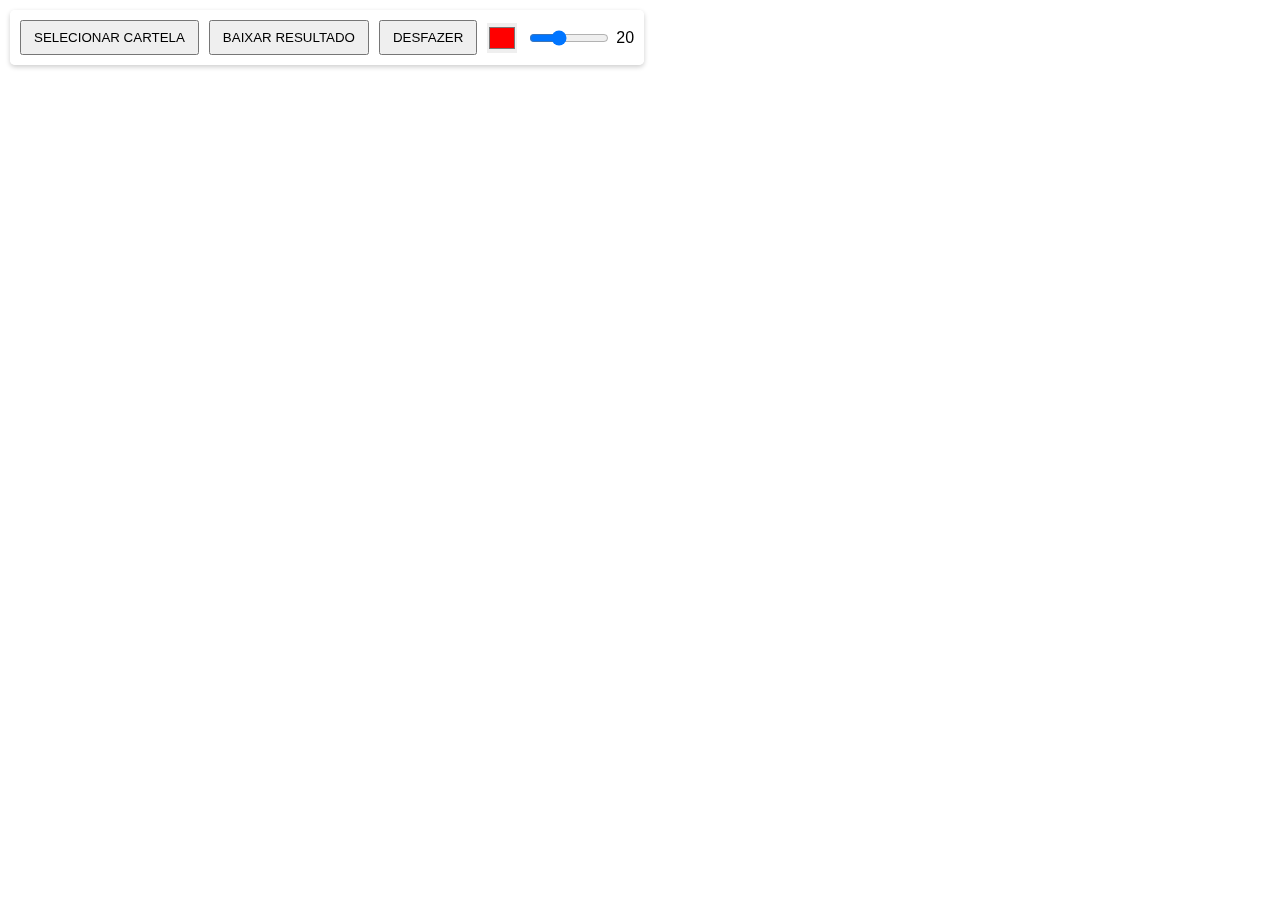
<file: marcador/index.html>
<!DOCTYPE html>
<html>
<head>
    <meta charset="UTF-8">
    <meta name="viewport" content="width=device-width, initial-scale=1">
    <title>Marcador de Cartelas de Bingo</title>
    <style>
        body {
            margin: 0;
            overflow: hidden;
            font-family: Arial, sans-serif;
        }

        #controls {
            position: fixed;
            top: 10px;
            left: 10px;
            z-index: 1000;
            background: rgba(255, 255, 255, 0.8);
            padding: 10px;
            border-radius: 5px;
            box-shadow: 0 2px 5px rgba(0,0,0,0.2);
            display: flex;
            gap: 10px;
            align-items: center;
            flex-wrap: wrap;
            max-width: calc(100% - 50px);
        }

        button {
            padding: 8px 12px;
            cursor: pointer;
        }

        #colorPicker {
            width: 30px;
            height: 30px;
            padding: 0;
            border: none;
            cursor: pointer;
        }

        #canvasContainer {
            overflow: auto;
            position: fixed;
            top: 0;
            left: 0;
            width: 100vw;
            height: 100vh;
        }

        #mainCanvas {
            display: block;
        }

        .brush-control {
            display: flex;
            align-items: center;
            gap: 5px;
        }

        #brushSize {
            width: 80px;
        }
    </style>
</head>
<body>
    <div id="controls">
        <input type="file" id="fileInput" multiple accept="image/*" hidden>
        <button onclick="document.getElementById('fileInput').click()">SELECIONAR CARTELA</button>
        <button onclick="downloadCanvas()">BAIXAR RESULTADO</button>
        <button onclick="undo()">DESFAZER</button>
        <input type="color" id="colorPicker" value="#ff0000">
        <div class="brush-control">
            <input type="range" id="brushSize" min="5" max="50" value="20">
            <span id="brushSizeValue">20</span>
        </div>
    </div>

    <div id="canvasContainer">
        <canvas id="mainCanvas"></canvas>
    </div>

    <script>
        const canvas = document.getElementById('mainCanvas');
        const ctx = canvas.getContext('2d');
        const colorPicker = document.getElementById('colorPicker');
        const fileInput = document.getElementById('fileInput');
        const brushSize = document.getElementById('brushSize');
        const brushSizeValue = document.getElementById('brushSizeValue');

        let uploadedImages = [];
        let isDrawing = false;
        let lastX = 0;
        let lastY = 0;
        let brushRadius = parseInt(brushSize.value);
        let undoStack = [];

        // Configurações iniciais
        canvas.width = window.innerWidth;
        canvas.height = window.innerHeight;

        // Event Listeners
        fileInput.addEventListener('change', async (e) => {
            undoStack = []
            const files = Array.from(e.target.files);
            uploadedImages = [];
            
            for (const file of files) {
                const img = await loadImage(file);
                uploadedImages.push(img);
            }
            
            drawImages();
        });

        brushSize.addEventListener('input', (e) => {
            brushRadius = parseInt(e.target.value);
            brushSizeValue.textContent = e.target.value;
        });

        // Funções de desenho
        canvas.addEventListener('mousedown', startDrawing);
        canvas.addEventListener('mousemove', draw);
        canvas.addEventListener('mouseup', stopDrawing);
        canvas.addEventListener('mouseout', stopDrawing);

        function loadImage(file) {
            return new Promise((resolve) => {
                const img = new Image();
                img.onload = () => resolve(img);
                img.src = URL.createObjectURL(file);
            });
        }

        function drawImages() {
            if (uploadedImages.length === 0) return;

            const containerHeight = window.innerHeight;
            let totalWidth = 0;

            uploadedImages.forEach(img => {
                const aspectRatio = img.width / img.height;
                totalWidth += aspectRatio * containerHeight;
            });

            canvas.width = totalWidth;
            canvas.height = containerHeight;
            canvas.style.width = `${totalWidth}px`;
            canvas.style.height = `${containerHeight}px`;

            let xPos = 0;
            ctx.clearRect(0, 0, canvas.width, canvas.height);
            uploadedImages.forEach(img => {
                const aspectRatio = img.width / img.height;
                const imgWidth = aspectRatio * containerHeight;
                ctx.drawImage(img, xPos, 0, imgWidth, containerHeight);
                xPos += imgWidth;
            });

            // Salva estado inicial no undoStack
            saveState();
        }

        function startDrawing(e) {
            isDrawing = true;
            const pos = getCanvasPos(e);
            [lastX, lastY] = [pos.x, pos.y];
            drawCircle(pos.x, pos.y);
            saveState(); // Salva estado antes de começar a desenhar
        }

        function draw(e) {
            if (!isDrawing) return;
            const pos = getCanvasPos(e);
            
            ctx.beginPath();
            ctx.moveTo(lastX, lastY);
            ctx.lineTo(pos.x, pos.y);
            ctx.strokeStyle = colorPicker.value;
            ctx.lineWidth = brushRadius * 2;
            ctx.lineCap = 'round';
            ctx.stroke();
            
            [lastX, lastY] = [pos.x, pos.y];
        }

        function drawCircle(x, y) {
            stopDrawing() // Evita efeito de arrastar
            ctx.beginPath();
            ctx.arc(x, y, brushRadius, 0, Math.PI * 2);
            ctx.fillStyle = colorPicker.value;
            ctx.globalAlpha = 0.5;
            ctx.fill();
        }

        function stopDrawing() {
            isDrawing = false;
            // saveState(); // Salva estado após terminar de desenhar
        }

        function getCanvasPos(e) {
            const rect = canvas.getBoundingClientRect();
            return {
                x: e.clientX - rect.left,
                y: e.clientY - rect.top
            };
        }

        function downloadCanvas() {
            const link = document.createElement('a');
            link.download = 'bingo-board.png';
            link.href = canvas.toDataURL();
            link.click();
        }

        // Save the current canvas state
        function saveState() {
            // Limit the history to 20 states
            if (undoStack.length > 20) {
                undoStack.shift();
            }
            // Get the current canvas image as a data URL
            const dataURL = canvas.toDataURL();
            undoStack.push(dataURL);
            // Save the updated stack to session storage
            sessionStorage.setItem("undoStack", JSON.stringify(undoStack));
        }

        // Undo the last change by restoring the previous state
        function undo() {
            if (undoStack.length > 1) {
                // Remove the current state
                undoStack.pop();
                // Update session storage with the new stack
                sessionStorage.setItem("undoStack", JSON.stringify(undoStack));
                // Get the previous state (data URL)
                const previousDataURL = undoStack[undoStack.length - 1];
                // Create a new image and draw it on the canvas once loaded
                const img = new Image();
                img.onload = function() {
                    ctx.clearRect(0, 0, canvas.width, canvas.height);
                    ctx.globalAlpha = 1;
                    ctx.drawImage(img, 0, 0);
                };
                img.src = previousDataURL;
            }
        }

        // On page load, check for an existing undo stack and restore the last state
        window.onload = function() {
            const storedStack = sessionStorage.getItem("undoStack");
            if (storedStack) {
                undoStack = JSON.parse(storedStack);
                // Optionally, restore the last saved canvas state
                const lastState = undoStack[undoStack.length - 1];
                if (lastState) {
                    const img = new Image();
                    img.onload = function() {
                        ctx.clearRect(0, 0, canvas.width, canvas.height);
                        ctx.globalAlpha = 1;
                        ctx.drawImage(img, 0, 0);
                    };
                    img.src = lastState;
                }
            }
        };
    </script>
</body>
</html>
</file>
